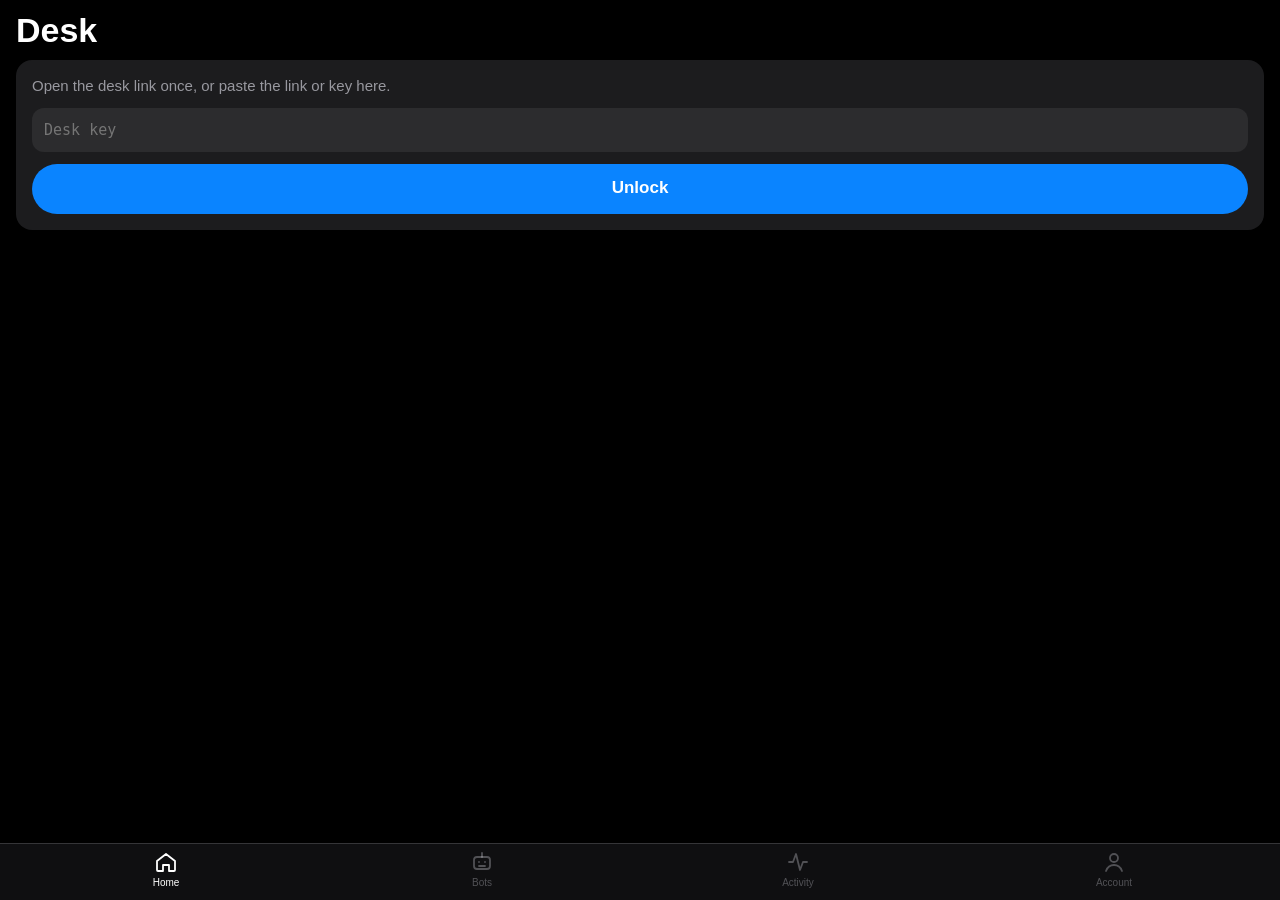
<file: 5K3MvVEs5HaEM5_cIr3X9jvuXqNWIesv2DAul5XWbdw/index.html>
<!doctype html>
<html lang="en">
<head>
<meta charset="utf-8">
<meta name="viewport" content="width=device-width, initial-scale=1, viewport-fit=cover">
<meta name="apple-mobile-web-app-capable" content="yes">
<meta name="apple-mobile-web-app-status-bar-style" content="black">
<meta name="theme-color" content="#000000">
<meta name="referrer" content="no-referrer">
<meta name="robots" content="noindex, nofollow">
<meta http-equiv="Content-Security-Policy" content="default-src 'self'; script-src 'self'; style-src 'self' 'unsafe-inline'; img-src 'self' blob: data:; connect-src 'self'; worker-src 'self'; manifest-src 'self'; base-uri 'none'; form-action 'none'; object-src 'none'">
<meta name="robots" content="noindex, nofollow">
<title>Desk</title>
<link rel="manifest" href="manifest.json">
<link rel="apple-touch-icon" href="icons/apple-touch-icon.png">
<link rel="stylesheet" href="app.css">
</head>
<body>
<div id="offline" class="offline" hidden></div>
<main id="view" class="view" aria-live="polite"></main>
<nav class="tabbar" id="tabbar">
  <button data-tab="home" class="tab on"><svg viewBox="0 0 24 24"><path d="M3 11l9-7 9 7v9a1 1 0 0 1-1 1h-5v-6H9v6H4a1 1 0 0 1-1-1z"/></svg><span>Home</span></button>
  <button data-tab="bots" class="tab"><svg viewBox="0 0 24 24"><rect x="4" y="7" width="16" height="12" rx="3"/><path d="M12 3v4M9 12h.01M15 12h.01M9 16h6"/></svg><span>Bots</span></button>
  <button data-tab="activity" class="tab"><svg viewBox="0 0 24 24"><path d="M3 12h4l3-8 4 16 3-8h4"/></svg><span>Activity</span></button>
  <button data-tab="account" class="tab"><svg viewBox="0 0 24 24"><circle cx="12" cy="8" r="4"/><path d="M4 21c1.5-4 4.5-6 8-6s6.5 2 8 6"/></svg><span>Account</span></button>
</nav>
<div id="sheet" class="sheet" hidden></div>
<div id="full" class="full" hidden></div>
<script src="static.js"></script>
<script src="crypt.js"></script>
<script src="chart.js"></script>
<script src="app.js"></script>
</body>
</html>
</file>
<file: 5K3MvVEs5HaEM5_cIr3X9jvuXqNWIesv2DAul5XWbdw/app.css>
[hidden] { display: none !important; }
:root{
  --bg:#000;--text:#fff;--sec:rgba(235,235,245,.6);--ter:rgba(235,235,245,.3);--sep:rgba(84,84,88,.55);
  --card:#1c1c1e;--card2:#2c2c2e;--green:#00d35a;--red:#ff453a;--orange:#ff9f0a;--cyan:#64d2ff;--blue:#0a84ff;
  --yellow:#ffd60a;--pink:#ff6b9a;--purple:#bf5af2;--g:16px;
  --sat:env(safe-area-inset-top);--sab:env(safe-area-inset-bottom);
}
*{box-sizing:border-box;-webkit-tap-highlight-color:transparent}
html,body{margin:0;background:var(--bg);color:var(--text);font:17px/1.3 -apple-system,BlinkMacSystemFont,"SF Pro Text","Helvetica Neue",sans-serif;
  font-variant-numeric:tabular-nums;-webkit-font-smoothing:antialiased;overscroll-behavior-y:none}
button{font:inherit;color:inherit;background:none;border:0;padding:0;cursor:pointer}
a{color:var(--blue);text-decoration:none}
.view{padding:calc(var(--sat) + 8px) var(--g) calc(var(--sab) + 96px);min-height:100vh}
.mono{font-family:ui-monospace,"SF Mono",Menlo,monospace}
.sec{color:var(--sec)}.ter{color:var(--ter)}.green{color:var(--green)}.red{color:var(--red)}
/* navbar */
.nav{display:flex;align-items:center;gap:12px;height:44px;margin-bottom:8px}
.avatar{width:32px;height:32px;border-radius:50%;background:var(--card2);display:grid;place-items:center;font-weight:600;font-size:14px}
.nav .title{font-weight:600;font-size:17px;flex:1;min-height:44px;display:flex;align-items:center}
.icon-btn{width:44px;height:44px;display:grid;place-items:center;border-radius:22px}
.icon-btn svg,.tab svg{width:24px;height:24px;fill:none;stroke:currentColor;stroke-width:1.8;stroke-linecap:round;stroke-linejoin:round}
.back{display:flex;align-items:center;gap:4px;color:var(--blue);min-height:44px;font-size:17px}
/* balance */
.bal-row{display:flex;align-items:center;gap:10px;margin-top:4px}
.big{font-size:66px;font-weight:700;letter-spacing:-1.5px;line-height:1.05;display:flex}
.big.huge{font-size:84px}
.pill{display:inline-flex;align-items:center;height:24px;padding:0 9px;border-radius:12px;font-size:13px;font-weight:600}
.pill.paper{background:rgba(255,159,10,.16);color:var(--orange)}
.pill.live{background:rgba(255,69,58,.16);color:var(--red)}
.pill.mult{background:rgba(0,211,90,.16);color:var(--green)}
.pill.mult.neg{background:rgba(255,69,58,.16);color:var(--red)}
.pill.thr{font-family:ui-monospace,"SF Mono",Menlo,monospace;font-weight:500;font-size:12px}
.pill.thr.red{background:rgba(255,69,58,.16);color:var(--red)}
.pill.thr.green{background:rgba(0,211,90,.16);color:var(--green)}
.today{font-size:17px;font-weight:600;margin:4px 0 10px;display:flex;gap:8px;align-items:center}
/* odometer */
.odo{display:inline-flex;overflow:hidden}
.odo .d{display:inline-block;height:1.05em;overflow:hidden;position:relative}
.odo .d .s{display:flex;flex-direction:column;transition:transform 600ms cubic-bezier(.2,.8,.2,1)}
.odo .d .s span{height:1.05em;line-height:1.05em;text-align:center}
/* charts */
.chart{width:100%;height:220px;display:block;margin:4px 0}
.ranges{display:flex;justify-content:space-between;margin:6px 0 18px}
.ranges button{min-width:44px;height:32px;border-radius:16px;font-size:14px;font-weight:600;color:var(--sec)}
.ranges button.on{background:var(--card2);color:var(--text)}
/* cards */
.card{background:var(--card);border-radius:16px;padding:14px 16px;margin-bottom:12px}
.section-h{display:flex;justify-content:space-between;align-items:center;margin:22px 0 10px;font-size:20px;font-weight:700}
.section-h a,.section-h button{font-size:15px;font-weight:500;color:var(--blue);min-height:44px;display:flex;align-items:center}
/* live screen */
.screen{position:relative;aspect-ratio:16/9;border-radius:22px;overflow:hidden;background:var(--card)}
.screen img{position:absolute;inset:0;width:100%;height:100%;object-fit:cover}
.screen .tag{position:absolute;left:12px;top:12px;display:flex;align-items:center;gap:6px;font-size:13px;font-weight:600;background:rgba(0,0,0,.55);padding:5px 10px;border-radius:14px;backdrop-filter:blur(10px);-webkit-backdrop-filter:blur(10px)}
.dot{width:8px;height:8px;border-radius:50%;background:var(--ter);flex:none}
.dot.live{background:var(--red)}.dot.ok{background:var(--green)}.dot.warn{background:var(--orange)}
.screen .owner{position:absolute;right:12px;top:12px;font-size:13px;font-weight:600;background:rgba(0,0,0,.55);padding:5px 10px;border-radius:14px}
.screen .noframe{position:absolute;inset:0;display:grid;place-items:center;color:var(--ter);font-size:15px}
.lastorder{display:flex;justify-content:space-between;align-items:center;font-size:14px;color:var(--sec);margin:10px 2px 0}
.checks{display:flex;gap:6px}
.chk{font-size:12px;padding:2px 7px;border-radius:10px;background:var(--card2);color:var(--ter)}
.chk.on{color:var(--green);background:rgba(0,211,90,.16)}
/* carousel */
.carousel{display:flex;gap:12px;overflow-x:auto;scroll-snap-type:x mandatory;margin:0 calc(-1*var(--g));padding:0 var(--g);scrollbar-width:none}
.carousel::-webkit-scrollbar{display:none}
.bot{flex:0 0 78%;scroll-snap-align:start;background:var(--card);border-radius:20px;padding:16px;min-height:172px;display:flex;flex-direction:column;gap:10px}
.bot .h{display:flex;align-items:center;gap:8px;font-weight:600}
.bot .c{width:10px;height:10px;border-radius:50%}
.bot .n{font-size:28px;font-weight:700;letter-spacing:-.5px}
.strips{display:grid;grid-template-columns:repeat(4,1fr);gap:5px}
.strip{height:6px;border-radius:3px;background:var(--card2)}
.strip.ok{background:var(--green)}.strip.bad{background:var(--red)}
.ring{width:56px;height:56px}
.statusbar{height:6px;border-radius:3px;background:var(--card2);overflow:hidden}
.statusbar i{display:block;height:100%;background:var(--green);width:0;transition:width .4s}
/* rows */
.list{background:var(--card);border-radius:16px;overflow:hidden}
.row{display:flex;align-items:center;gap:12px;padding:12px 16px;min-height:60px;position:relative}
.row+.row::before{content:"";position:absolute;left:16px;right:0;top:0;height:.5px;background:var(--sep)}
.row .ic{width:36px;height:36px;border-radius:50%;display:grid;place-items:center;font-size:16px;font-weight:700;flex:none}
.row .t{flex:1;min-width:0}
.row .t b{display:block;font-weight:600;white-space:nowrap;overflow:hidden;text-overflow:ellipsis}
.row .t small{display:block;color:var(--sec);font-size:14px;white-space:nowrap;overflow:hidden;text-overflow:ellipsis}
.row .r{text-align:right;font-weight:600;flex:none}
.row .r small{display:block;font-weight:500;font-size:13px}
.empty{color:var(--sec);text-align:center;padding:40px 16px;font-size:17px}
/* skeleton */
.sk{background:var(--card);border-radius:12px;animation:pulse 1.2s ease-in-out infinite}
@keyframes pulse{0%,100%{opacity:1}50%{opacity:.5}}
/* offline */
.offline{position:sticky;top:0;z-index:20;background:var(--red);color:#fff;font-size:14px;font-weight:600;padding:calc(var(--sat) + 10px) 16px 10px;text-align:center}
/* tabbar */
.tabbar{position:fixed;left:0;right:0;bottom:0;z-index:10;display:flex;justify-content:space-around;padding:6px 8px calc(var(--sab) + 6px);
  background:rgba(22,22,24,.72);backdrop-filter:saturate(180%) blur(20px);-webkit-backdrop-filter:saturate(180%) blur(20px);border-top:.5px solid var(--sep)}
.tab{display:flex;flex-direction:column;align-items:center;gap:2px;min-width:64px;min-height:44px;font-size:10px;font-weight:500;color:var(--ter)}
.tab.on{color:var(--text)}
/* bots tab */
.botcard{background:var(--card);border-radius:20px;padding:16px;margin-bottom:12px}
.botcard .top{display:flex;align-items:center;gap:10px}
.botcard .top .nm{font-weight:700;font-size:20px;flex:1}
.switch{width:51px;height:31px;border-radius:16px;background:var(--card2);position:relative;transition:background .2s;flex:none}
.switch::after{content:"";position:absolute;width:27px;height:27px;border-radius:50%;background:#fff;top:2px;left:2px;transition:transform .2s}
.switch.on{background:var(--green)}.switch.on::after{transform:translateX(20px)}
.switch[disabled]{opacity:.4}
.dec{font-size:14px;display:flex;justify-content:space-between;gap:10px;padding:9px 0;min-height:44px;align-items:center}
.dec+.dec{border-top:.5px solid var(--sep)}
details summary{list-style:none;min-height:44px;display:flex;align-items:center;color:var(--blue);font-size:15px}
/* audit */
.discs{display:grid;grid-template-columns:repeat(4,1fr);gap:16px 8px;margin:18px 0}
.disc{display:flex;flex-direction:column;align-items:center;gap:6px;text-align:center;font-size:12px;color:var(--sec)}
.disc i{width:46px;height:46px;border-radius:50%;background:var(--card2);display:grid;place-items:center;font-style:normal;font-weight:700;color:var(--ter);position:relative}
.disc.ok i{background:rgba(0,211,90,.16);color:var(--green)}
.disc.bad i{background:rgba(255,69,58,.16);color:var(--red)}
.disc.beam i::after{content:"";position:absolute;inset:-3px;border-radius:50%;border:2px solid transparent;border-top-color:var(--cyan);animation:spin .9s linear infinite}
@keyframes spin{to{transform:rotate(360deg)}}
.lrow{display:flex;justify-content:space-between;gap:12px;padding:12px 0;font-size:15px}
.lrow+.lrow{border-top:.5px solid var(--sep)}
.lrow .v{font-family:ui-monospace,"SF Mono",Menlo,monospace;font-size:14px;text-align:right}
/* coin */
.coinh{display:flex;align-items:center;gap:10px;margin:6px 0}
.coinh .sym{font-size:22px;font-weight:700}
.shield{display:inline-flex;align-items:center;gap:4px;font-size:13px;font-weight:600;color:var(--green)}
.stats{display:grid;grid-template-columns:repeat(3,1fr);gap:10px;margin:12px 0}
.stat{background:var(--card);border-radius:14px;padding:10px 12px}
.stat small{display:block;color:var(--sec);font-size:13px}
.stat b{font-size:17px}
.btns{display:flex;gap:10px;margin-top:16px}
.btn{flex:1;height:50px;border-radius:25px;font-weight:600;font-size:17px;display:flex;align-items:center;justify-content:center}
.btn.p{background:var(--green);color:#000}.btn.s{background:var(--card2)}.btn.d{background:var(--red);color:#fff}
.btn[disabled]{opacity:.4}
/* sheet */
.sheet{position:fixed;inset:0;z-index:30;background:rgba(0,0,0,.5);display:flex;align-items:flex-end}
.sheet .panel{width:100%;background:var(--card);border-radius:14px 14px 0 0;padding:16px var(--g) calc(var(--sab) + 16px)}
.sheet .grab{width:36px;height:5px;border-radius:3px;background:var(--card2);margin:0 auto 14px}
.seg{display:flex;background:var(--card2);border-radius:9px;padding:2px;margin:14px 0}
.seg button{flex:1;height:40px;border-radius:7px;font-weight:600}
.seg button.on{background:#636366}
/* fullscreen */
.full{position:fixed;inset:0;z-index:40;background:#000;display:flex;flex-direction:column;padding:calc(var(--sat) + 8px) 0 calc(var(--sab) + 12px)}
.full .stage{flex:1;overflow:hidden;touch-action:none;display:grid;place-items:center}
.full img{max-width:100%;transform-origin:center;will-change:transform}
.full .bar{display:flex;justify-content:space-between;align-items:center;padding:0 var(--g)}
/* account */
.group-h{color:var(--sec);font-size:13px;margin:22px 4px 6px;letter-spacing:0}
.set{padding:12px 16px;position:relative}
.set+.set::before{content:"";position:absolute;left:16px;right:0;top:0;height:.5px;background:var(--sep)}
.set .lab{display:flex;justify-content:space-between;align-items:center;font-size:15px;gap:10px}
.set input[type=number],.set input[type=text]{width:96px;height:36px;border-radius:8px;border:0;background:var(--card2);color:var(--text);text-align:right;padding:0 8px;font:15px ui-monospace,"SF Mono",Menlo,monospace}
.set input[type=range]{width:100%;margin-top:8px;accent-color:var(--green);height:28px}
.set .err{color:var(--red);font-size:13px;margin-top:4px}
.linkrow{display:flex;justify-content:space-between;align-items:center;min-height:52px;padding:0 16px;font-size:17px}
.linkrow+.linkrow{border-top:.5px solid var(--sep)}
.toast{position:fixed;left:50%;bottom:calc(var(--sab) + 90px);transform:translateX(-50%);background:var(--card2);padding:10px 16px;border-radius:20px;font-size:15px;z-index:50}
@media (prefers-reduced-motion: reduce){
  *,*::before,*::after{animation:none!important;transition:none!important}
}
</file>
